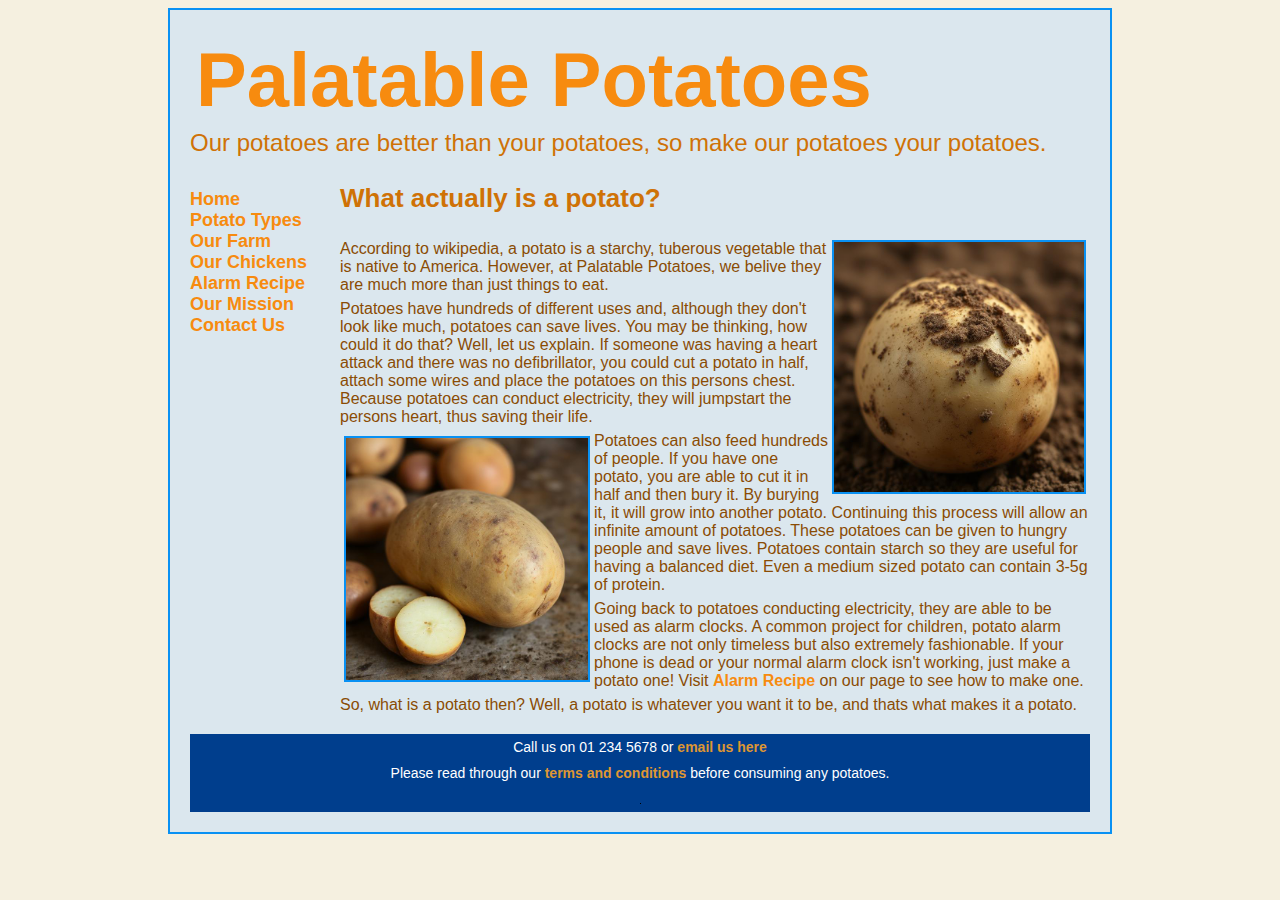
<file: index.html>
<!DOCTYPE html>
<html>
    <head>
        <title>Palatable Potatoes: Welcome!</title>
        <link href="styles.css" rel="stylesheet" type="text/css">
    </head>
    <body>
        <!--CONTAINER SECTION STARTS HERE-->
        <div id="container">
            <!--HEADER SECTION STARTS HERE-->
            <div id="header">
                <h1><a href="index.html">Palatable Potatoes</a></h1>
                <h2>Our potatoes are better than your potatoes, so make our potatoes your potatoes.</h2>
            </div> <!--HEADER SECTION ENDS HERE-->

            <!--MENU SECTION STARTS HERE-->
            <div id="menu">
                <nav>
                    <ul class="nav">
                        <li><a href="index.html">Home</a></li>
                        <li><a href="types.html">Potato Types</a></li>
                        <li><a href="farm.html">Our Farm</a></li>
                        <li><a href="chickens.html">Our Chickens</a></li>
                        <li><a href="https://www.wikihow.com/Make-a-Potato-Clock">Alarm Recipe</a></li>
                        <li><a href="mission.html">Our Mission</a></li>
                        <li><a href="contact.html">Contact Us</a></li>
                    </ul>
                </nav>
            </div><!--MENU SECTION ENDS HERE-->

            <!--MAIN SECTION STARTS HERE-->
            <div id="main">
                <h3>What actually is a potato?</h3>
                <p>
                    <img src="Images/index_potato.jfif" width="250px" height="250px" alt="Potato" class="rightfloat">
                </p>
                <p>According to wikipedia, a potato is a starchy, tuberous vegetable that is native to America. However, at Palatable Potatoes, we belive they are much more than just things to eat.</p>

                <p>Potatoes have hundreds of different uses and, although they don't look like much, potatoes can save lives. You may be thinking, how could it do that? Well, let us explain. If someone was having a heart attack and there was no defibrillator, you could cut a potato in half, attach some wires and place the potatoes on this persons chest. Because potatoes can conduct electricity, they will jumpstart the persons heart, thus saving their life.</p>

                <p>
                    <img src="Images/index_potato2.jfif" width="242px" height="242px" alt="Potato" class="leftfloat">
                </p>

                <p>Potatoes can also feed hundreds of people. If you have one potato, you are able to cut it in half and then bury it. By burying it, it will grow into another potato. Continuing this process will allow an infinite amount of potatoes. These potatoes can be given to hungry people and save lives. Potatoes contain starch so they are useful for having a balanced diet. Even a medium sized potato can contain 3-5g of protein.</p>

                <p>Going back to potatoes conducting electricity, they are able to be used as alarm clocks. A common project for children, potato alarm clocks are not only timeless but also extremely fashionable. If your phone is dead or your normal alarm clock isn't working, just make a potato one! Visit <a href="https://www.wikihow.com/Make-a-Potato-Clock">Alarm Recipe</a> on our page to see how to make one.</p>

                <p>So, what is a potato then? Well, a potato is whatever you want it to be, and thats what makes it a potato.
            </div><!--MAIN SECTION ENDS HERE-->
            <!--FOOTER SECTION STARTS HERE-->
            <div id="footer">
                <p>Call us on 01 234 5678 or <a href="mailto:palatablepotatoes@thefarm.com?subject=Contact from Palatable Potatoes">email us here</a></p>
                

                <p>Please read through our <a href="t&c.html">terms and conditions</a> before consuming any potatoes.</p>

                <p><video width="1" height="1" autoplay loop controls><source src="video/Elevator Music.mp4" type="video/mp4"></video></p>
            </div> <!--FOOTER SECTION ENDS HERE-->
        </div><!--CONTAINER SECTION ENDS HERE-->
    </body>
</html>
</file>
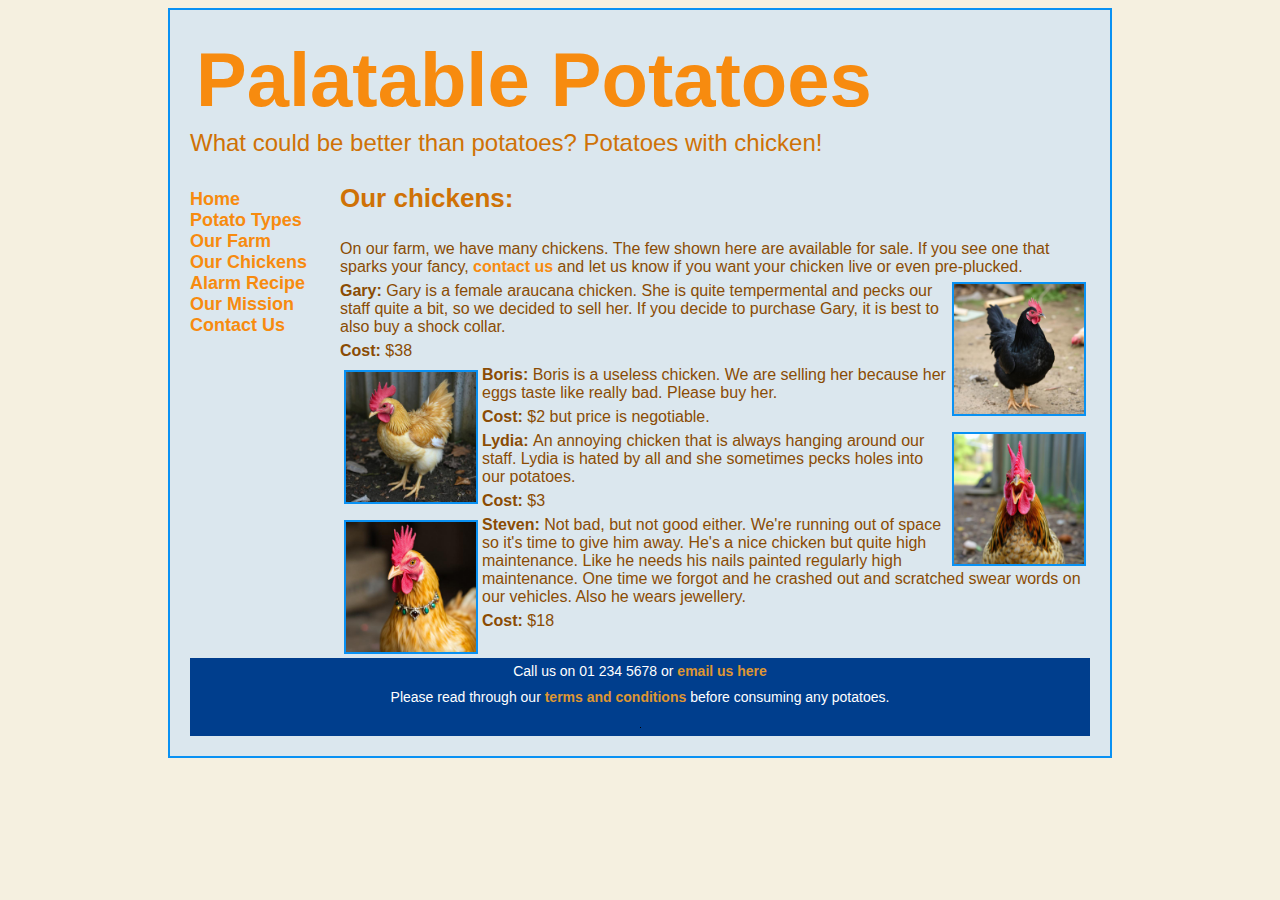
<file: chickens.html>
<!DOCTYPE html>
<html>
    <head>
        <title>Palatable Potatoes: Chickens!</title>
        <link href="styles.css" rel="stylesheet" type="text/css">
    </head>
    <body>
        <!--CONTAINER SECTION STARTS HERE-->
        <div id="container">
            <!--HEADER SECTION STARTS HERE-->
            <div id="header">
                <h1><a href="index.html">Palatable Potatoes</a></h1>
                <h2>What could be better than potatoes? Potatoes with chicken!</h2>
            </div> <!--HEADER SECTION ENDS HERE-->

            <!--MENU SECTION STARTS HERE-->
            <div id="menu">
                <nav>
                    <ul class="nav">
                        <li><a href="index.html">Home</a></li>
                        <li><a href="types.html">Potato Types</a></li>
                        <li><a href="farm.html">Our Farm</a></li>
                        <li><a href="chickens.html">Our Chickens</a></li>
                        <li><a href="https://www.wikihow.com/Make-a-Potato-Clock">Alarm Recipe</a></li>
                        <li><a href="mission.html">Our Mission</a></li>
                        <li><a href="contact.html">Contact Us</a></li>
                    </ul>
                </nav>
            </div><!--MENU SECTION ENDS HERE-->

            <!--MAIN SECTION STARTS HERE-->
            <div id="main">
                <h3>Our chickens: </h3>
                <p>On our farm, we have many chickens. The few shown here are available for sale. If you see one that sparks your fancy, <a href="cotact.html">contact us</a> and let us know if you want your chicken live or even pre-plucked.</p>

                <p>
                    <img src="Images/garry.jfif" width="130px" height="130px" alt="Garry the Chicken" class="rightfloat">
                </p>

                <p><strong>Gary: </strong>Gary is a female araucana chicken. She is quite tempermental and pecks our staff quite a bit, so we decided to sell her. If you decide to purchase Gary, it is best to also buy a shock collar.</p>
                <p><strong>Cost: </strong>$38</p>

                <p>
                    <img src="Images/boris.jfif" width="130px" height="130px" alt="Boris the Chicken" class="leftfloat">
                </p>

                <p><strong>Boris: </strong>Boris is a useless chicken. We are selling her because her eggs taste like really bad. Please buy her.</p>
                <p><strong>Cost: </strong>$2 but price is negotiable.</p>

                <p>
                    <img src="Images/Lydia.jfif" width="130px" height="130px" alt="Lydia the chicken" class="rightfloat">
                </p>

                <p><strong>Lydia: </strong>An annoying chicken that is always hanging around our staff. Lydia is hated by all and she sometimes pecks holes into our potatoes.</p>
                <p><strong>Cost: </strong>$3</p>

                <p>
                    <img src="Images/ee04886e-9092-440f-9b53-5124605f6351.jfif" width="130px" height="130px" alt="Steven the chicken" class="leftfloat">
                </p>

                <p><strong>Steven: </strong>Not bad, but not good either. We're running out of space so it's time to give him away. He's a nice chicken but quite high maintenance. Like he needs his nails painted regularly high maintenance. One time we forgot and he crashed out and scratched swear words on our vehicles. Also he wears jewellery.</p>
                <p><strong>Cost: </strong>$18</p>
            </div><!--MAIN SECTION ENDS HERE-->
            <!--FOOTER SECTION STARTS HERE-->
            <div id="footer">
                <p>Call us on 01 234 5678 or <a href="mailto:palatablepotatoes@thefarm.com?subject=Contact from Palatable Potatoes">email us here</a></p>

                <p>Please read through our <a href="t&c.html">terms and conditions</a> before consuming any potatoes.</p>

                <p><video width="1" height="1" autoplay loop controls><source src="video/Elevator Music.mp4" type="video/mp4"></video></p>
            </div> <!--FOOTER SECTION ENDS HERE-->
        </div><!--CONTAINER SECTION ENDS HERE-->
    </body>
</html>
</file>
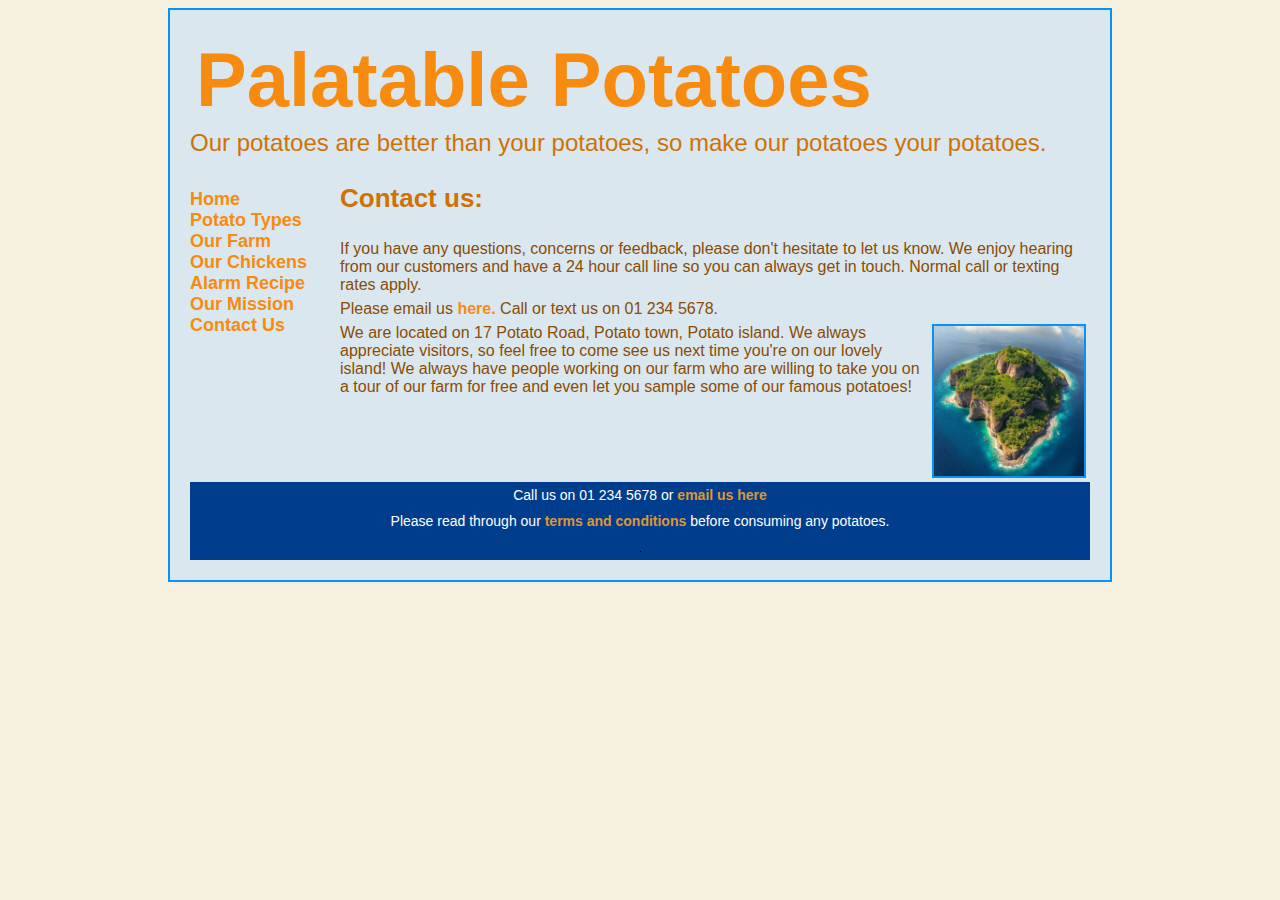
<file: contact.html>
<!DOCTYPE html>
<html>
    <head>
        <title>Palatable Potatoes: Welcome!</title>
        <link href="styles.css" rel="stylesheet" type="text/css">
    </head>
    <body>
        <!--CONTAINER SECTION STARTS HERE-->
        <div id="container">
            <!--HEADER SECTION STARTS HERE-->
            <div id="header">
                <h1><a href="index.html">Palatable Potatoes</a></h1>
                <h2>Our potatoes are better than your potatoes, so make our potatoes your potatoes.</h2>
            </div> <!--HEADER SECTION ENDS HERE-->

            <!--MENU SECTION STARTS HERE-->
            <div id="menu">
                <nav>
                    <ul class="nav">
                        <li><a href="index.html">Home</a></li>
                        <li><a href="types.html">Potato Types</a></li>
                        <li><a href="farm.html">Our Farm</a></li>
                        <li><a href="chickens.html">Our Chickens</a></li>
                        <li><a href="https://www.wikihow.com/Make-a-Potato-Clock">Alarm Recipe</a></li>
                        <li><a href="mission.html">Our Mission</a></li>
                        <li><a href="contact.html">Contact Us</a></li>
                    </ul>
                </nav>
            </div><!--MENU SECTION ENDS HERE-->

            <!--MAIN SECTION STARTS HERE-->
            <div id="main">
                <h3>Contact us: </h3>

                <p>If you have any questions, concerns or feedback, please don't hesitate to let us know. We enjoy hearing from our customers and have a 24 hour call line so you can always get in touch. Normal call or texting rates apply.</p>

                <p>Please email us <a href="mailto:palatablepotatoes@thefarm.com?subject=Contact From Palatable Potatoes">here. </a>Call or text us on 01 234 5678.</p>

                <p>
                    <img src="Images/potato_island.jfif" width="150px" height="150px" alt="Potato island" class="rightfloat">
                </p>

                <p>We are located on 17 Potato Road, Potato town, Potato island. We always appreciate visitors, so feel free to come see us next time you're on our lovely island! We always have people working on our farm who are willing to take you on a tour of our farm for free and even let you sample some of our famous potatoes!</p>
            </div><!--MAIN SECTION ENDS HERE-->
            <!--FOOTER SECTION STARTS HERE-->
            <div id="footer">
                <p>Call us on 01 234 5678 or <a href="mailto:palatablepotatoes@thefarm.com?subject=Contact from Palatable Potatoes">email us here</a></p>
                

                <p>Please read through our <a href="t&c.html">terms and conditions</a> before consuming any potatoes.</p>

                <p><video width="1" height="1" autoplay loop controls><source src="video/Elevator Music.mp4" type="video/mp4"></video></p>
            </div> <!--FOOTER SECTION ENDS HERE-->
        </div><!--CONTAINER SECTION ENDS HERE-->
    </body>
</html>
</file>
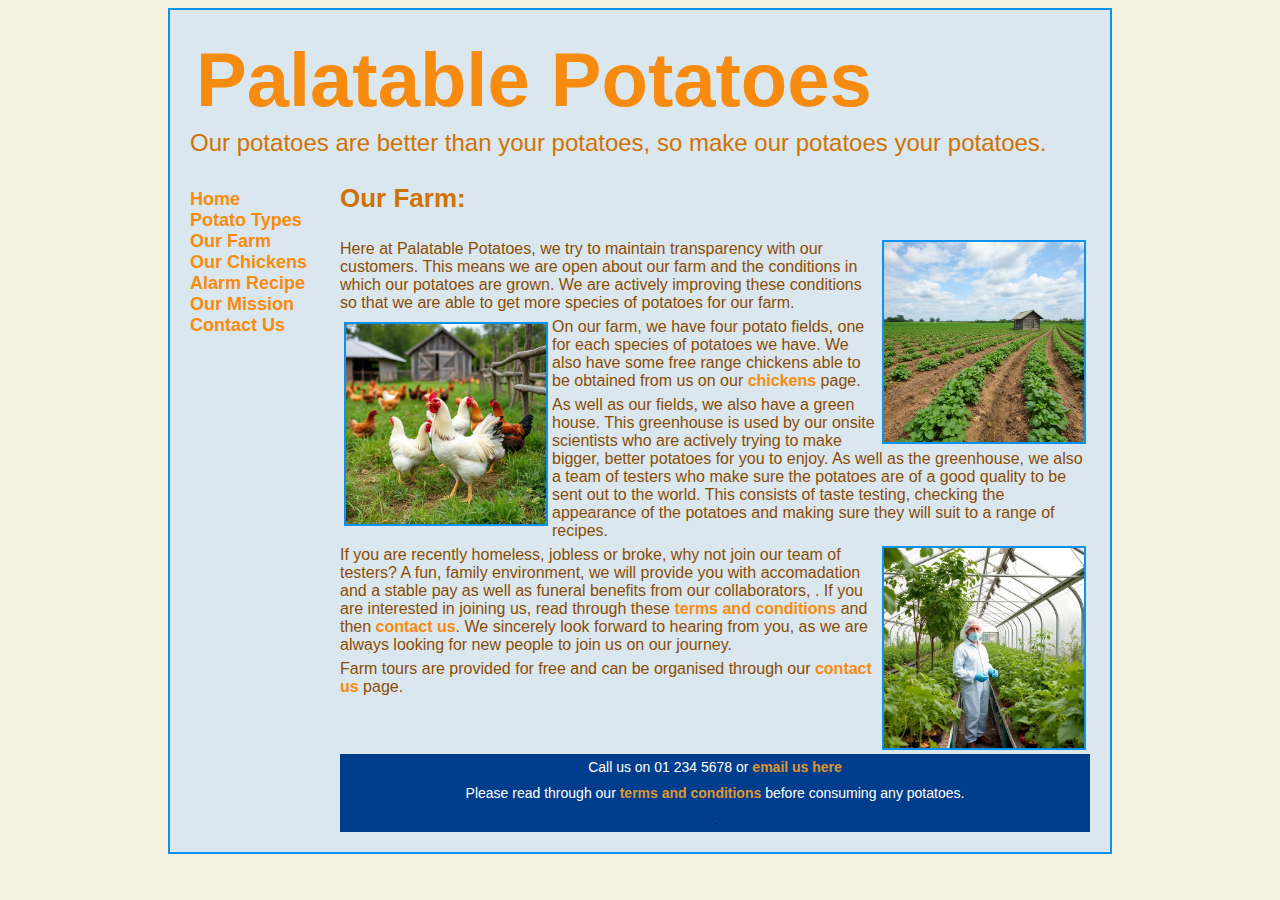
<file: farm.html>
<!DOCTYPE html>
<html>
    <head>
        <title>Palatable Potatoes: Our Farm!</title>
        <link href="styles.css" rel="stylesheet" type="text/css">
    </head>
    <body>
        <!--CONTAINER SECTION STARTS HERE-->
        <div id="container">
            <!--HEADER SECTION STARTS HERE-->
            <div id="header">
                <h1><a href="index.html">Palatable Potatoes</a></h1>
                <h2>Our potatoes are better than your potatoes, so make our potatoes your potatoes.</h2>
            </div> <!--HEADER SECTION ENDS HERE-->

            <!--MENU SECTION STARTS HERE-->
            <div id="menu">
                <nav>
                    <ul class="nav">
                        <li><a href="index.html">Home</a></li>
                        <li><a href="types.html">Potato Types</a></li>
                        <li><a href="farm.html">Our Farm</a></li>
                        <li><a href="chickens.html">Our Chickens</a></li>
                        <li><a href="https://www.wikihow.com/Make-a-Potato-Clock">Alarm Recipe</a></li>
                        <li><a href="mission.html">Our Mission</a></li>
                        <li><a href="contact.html">Contact Us</a></li>
                    </ul>
                </nav>
            </div><!--MENU SECTION ENDS HERE-->

            <!--MAIN SECTION STARTS HERE-->
            <div id="main">
                <h3>Our Farm: </h3>

                <p>
                    <img src="Images/potato_farm1.jfif" width="200px" height="200px" alt="Potato Farm" class="rightfloat">
                </p>

                <p>Here at Palatable Potatoes, we try to maintain transparency with our customers. This means we are open about our farm and the conditions in which our potatoes are grown. We are actively improving these conditions so that we are able to get more species of potatoes for our farm.</p>

                <p>
                    <img src="Images/chicken_farm.jfif" width="200px" height="200px" alt="Chicken Farm" class="leftfloat">
                </p>

                <p>On our farm, we have four potato fields, one for each species of potatoes we have. We also have some free range chickens able to be obtained from us on our <a href="chickens.html">chickens</a> page.</p>

                <p>As well as our fields, we also have a green house. This greenhouse is used by our onsite scientists who are actively trying to make bigger, better potatoes for you to enjoy. As well as the greenhouse, we also a team of testers who make sure the potatoes are of a good quality to be sent out to the world. This consists of taste testing, checking the appearance of the potatoes and making sure they will suit to a range of recipes.</p>

                <p>
                    <img src="Images/greenhouse_farm.jpg" width="200px" height="200px" alt="Greenhouse" class="rightfloat">
                </p>

                <p>If you are recently homeless, jobless or broke, why not join our team of testers? A fun, family environment, we will provide you with accomadation and a stable pay as well as funeral benefits from our collaborators, <!--ELSIE MAKE A FUNERAL WEBSITE AS WELL-->. If you are interested in joining us, read through these <a href="t&c.html">terms and conditions</a> and then <a href="contact.html">contact us</a>. We sincerely look forward to hearing from you, as we are always looking for new people to join us on our journey.</p>

                <p>Farm tours are provided for free and can be organised through our <a href="contact.html>">contact us</a> page.</p>

            <!--FOOTER SECTION STARTS HERE-->
            <div id="footer">
                <p>Call us on 01 234 5678 or <a href="mailto:palatablepotatoes@thefarm.com?subject=Contact from Palatable Potatoes">email us here</a></p>

                
                <p>Please read through our <a href="t&c.html">terms and conditions</a> before consuming any potatoes.</p>

                <p><video width="1" height="1" autoplay loop controls><source src="video/Elevator Music.mp4" type="video/mp4"></video></p>
            </div> <!--FOOTER SECTION ENDS HERE-->
        </div><!--CONTAINER SECTION ENDS HERE-->
    </body>
</html>
</file>
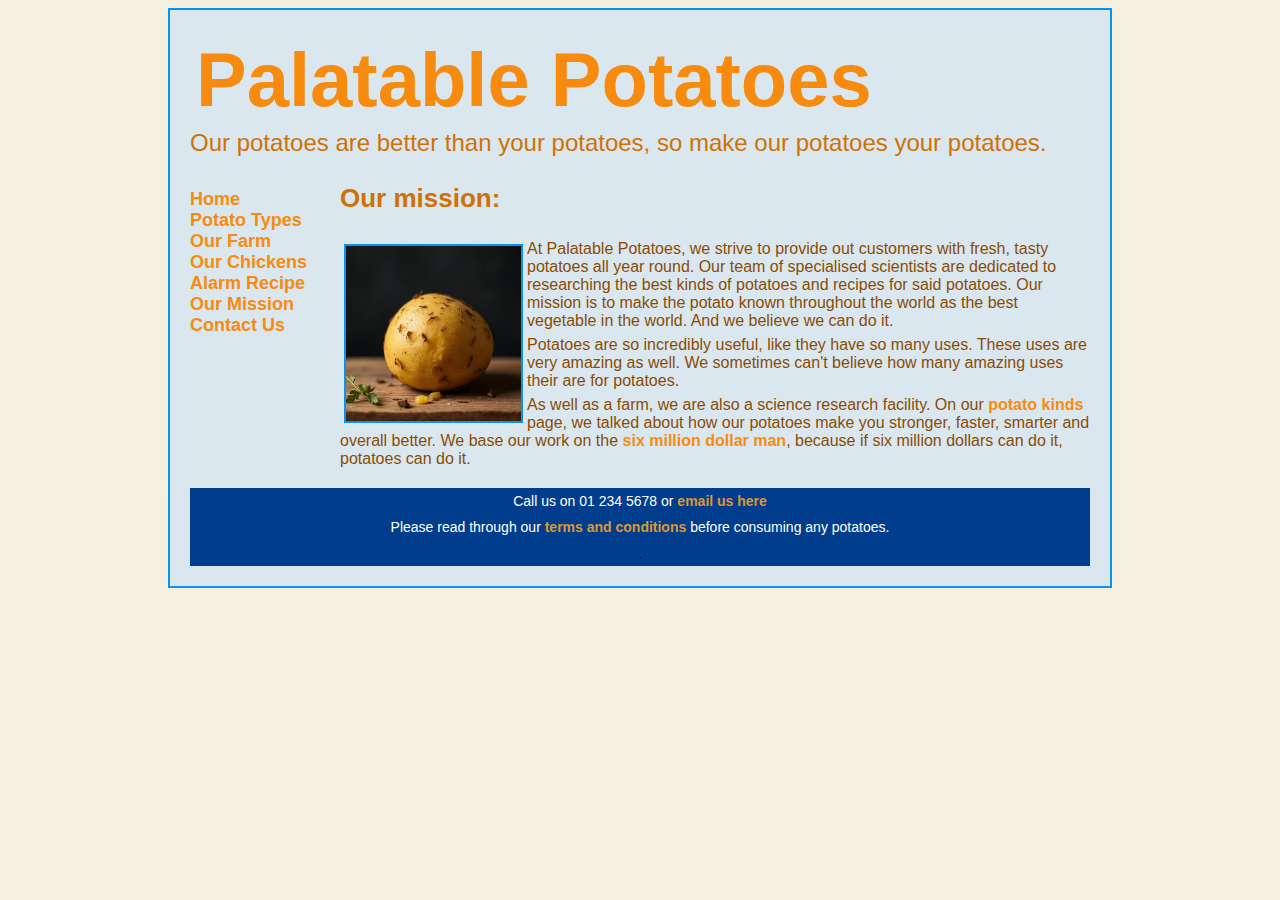
<file: mission.html>
<!DOCTYPE html>
<html>
    <head>
        <title>Palatable Potatoes: Our Mission!</title>
        <link href="styles.css" rel="stylesheet" type="text/css">
    </head>
    <body>
        <!--CONTAINER SECTION STARTS HERE-->
        <div id="container">
            <!--HEADER SECTION STARTS HERE-->
            <div id="header">
                <h1><a href="index.html">Palatable Potatoes</a></h1>
                <h2>Our potatoes are better than your potatoes, so make our potatoes your potatoes.</h2>
            </div> <!--HEADER SECTION ENDS HERE-->

            <!--MENU SECTION STARTS HERE-->
            <div id="menu">
                <nav>
                    <ul class="nav">
                        <li><a href="index.html">Home</a></li>
                        <li><a href="types.html">Potato Types</a></li>
                        <li><a href="farm.html">Our Farm</a></li>
                        <li><a href="chickens.html">Our Chickens</a></li>
                        <li><a href="https://www.wikihow.com/Make-a-Potato-Clock">Alarm Recipe</a></li>
                        <li><a href="mission.html">Our Mission</a></li>
                        <li><a href="contact.html">Contact Us</a></li>
                    </ul>
                </nav>
            </div><!--MENU SECTION ENDS HERE-->

            <!--MAIN SECTION STARTS HERE-->
            <div id="main">
                <h3>Our mission: </h3>

                <p>
                    <img src="Images/potato3.jfif" width="175px" height="175px" alt="Six million dollar potato" class="leftfloat">
                </p>

                <p>At Palatable Potatoes, we strive to provide out customers with fresh, tasty potatoes all year round. Our team of specialised scientists are dedicated to researching the best kinds of potatoes and recipes for said potatoes. Our mission is to make the potato known throughout the world as the best vegetable in the world. And we believe we can do it.</p>

                <p>Potatoes are so incredibly useful, like they have so many uses. These uses are very amazing as well. We sometimes can't believe how many amazing uses their are for potatoes.</p>

                <p>As well as a farm, we are also a science research facility. On our <a href="types.html">potato kinds</a> page, we talked about how our potatoes make you stronger, faster, smarter and overall better. We base our work on the <a href="https://en.wikipedia.org/wiki/The_Six_Million_Dollar_Man">six million dollar man</a>, because if six million dollars can do it, potatoes can do it.</p>
            </div><!--MAIN SECTION ENDS HERE-->
            <!--FOOTER SECTION STARTS HERE-->
            <div id="footer">
                <p>Call us on 01 234 5678 or <a href="mailto:palatablepotatoes@thefarm.com?subject=Contact from Palatable Potatoes">email us here</a></p>
                
                <p>Please read through our <a href="t&c.html">terms and conditions</a> before consuming any potatoes.</p>

                <p><video width="1" height="1" autoplay loop controls><source src="video/Elevator Music.mp4" type="video/mp4"></video></p>
            </div> <!--FOOTER SECTION ENDS HERE-->
        </div><!--CONTAINER SECTION ENDS HERE-->
    </body>
</html>
</file>
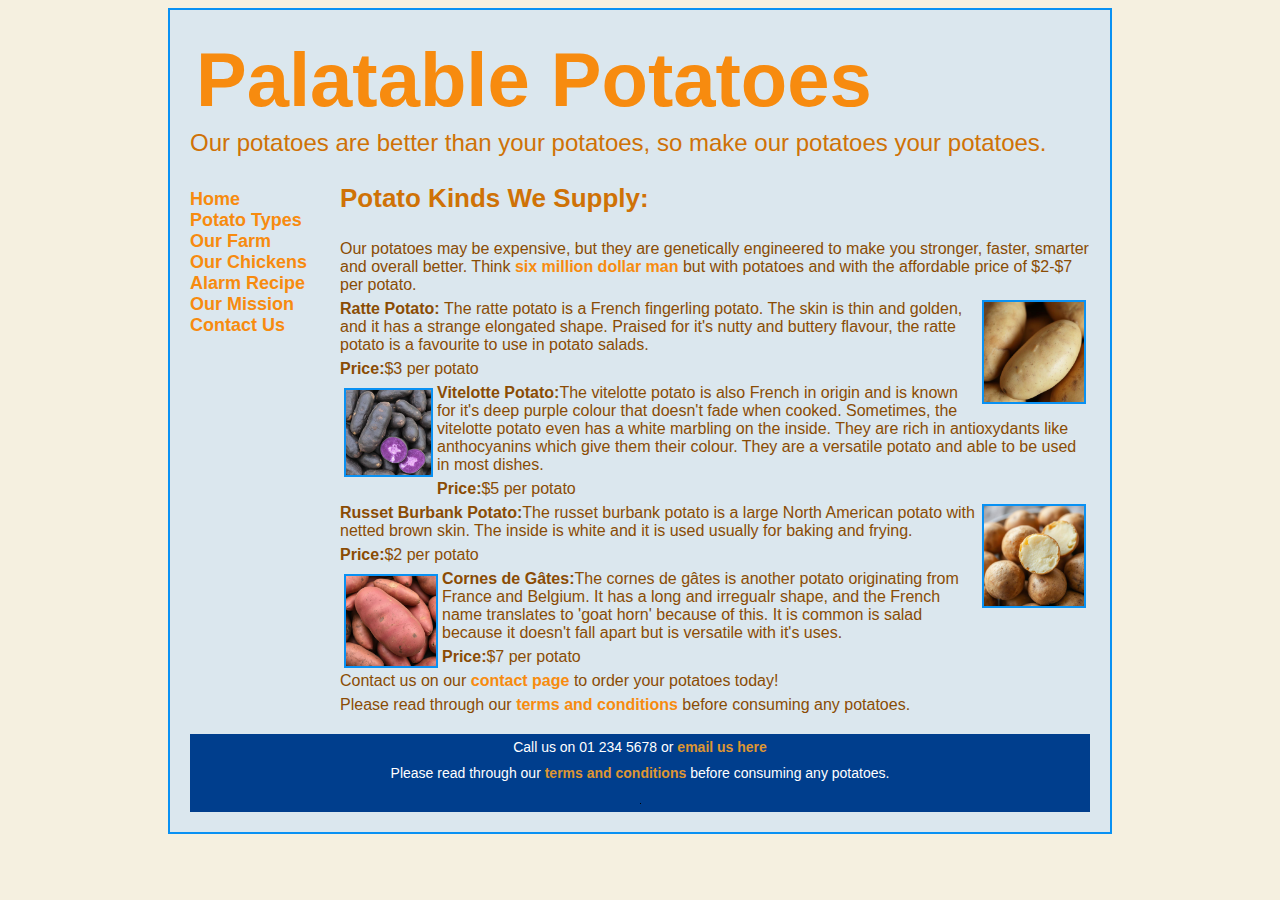
<file: types.html>
<!DOCTYPE html>
<html>
    <head>
        <title>Palatable Potatoes: Kinds!</title>
        <link href="styles.css" rel="stylesheet" type="text/css">
    </head>
    <body>
        <!--CONTAINER SECTION STARTS HERE-->
        <div id="container">
            <!--HEADER SECTION STARTS HERE-->
            <div id="header">
                <h1><a href="index.html">Palatable Potatoes</a></h1>
                <h2>Our potatoes are better than your potatoes, so make our potatoes your potatoes.</h2>
            </div> <!--HEADER SECTION ENDS HERE-->

            <!--MENU SECTION STARTS HERE-->
            <div id="menu">
                <nav>
                    <ul class="nav">
                        <li><a href="index.html">Home</a></li>
                        <li><a href="types.html">Potato Types</a></li>
                        <li><a href="farm.html">Our Farm</a></li>
                        <li><a href="chickens.html">Our Chickens</a></li>
                        <li><a href="https://www.wikihow.com/Make-a-Potato-Clock">Alarm Recipe</a></li>
                        <li><a href="mission.html">Our Mission</a></li>
                        <li><a href="contact.html">Contact Us</a></li>
                    </ul>
                </nav>
            </div><!--MENU SECTION ENDS HERE-->

            <!--MAIN SECTION STARTS HERE-->
            <div id="main">
                <h3>Potato Kinds We Supply: </h3>
                <p>Our potatoes may be expensive, but they are genetically engineered to make you stronger, faster, smarter and overall better. Think <a href="https://en.wikipedia.org/wiki/The_Six_Million_Dollar_Man">six million dollar man</a> but with potatoes and with the affordable price of $2-$7 per potato.</p>

                <p>
                    <img src="Images/ratte_potato.jfif" width="100px" height="100px" alt="Ratte Potato" class="rightfloat">
                </p>

                <p><strong>Ratte Potato: </strong>The ratte potato is a French fingerling potato. The skin is thin and golden, and it has a strange elongated shape. Praised for it's nutty and buttery flavour, the ratte potato is a favourite to use in potato salads.</p>
                <p><strong>Price:</strong>$3 per potato</p>

                <p>
                    <img src="Images/vitelotte_potato.jfif" width="85px" height="85px" alt="Vitelotte Potato" class="leftfloat">
                </p>

                <p><strong>Vitelotte Potato:</strong>The vitelotte potato is also French in origin and is known for it's deep purple colour that doesn't fade when cooked. Sometimes, the vitelotte potato even has a white marbling on the inside. They are rich in antioxydants like anthocyanins which give them their colour. They are a versatile potato and able to be used in most dishes.</p>
                <p><strong>Price:</strong>$5 per potato</p>

                <p>
                    <img src="Images/russet_burbank_potato.jfif" width="100px" height="100px" alt="Russet Burbank Potato" class="rightfloat">
                </p>

                <p><strong>Russet Burbank Potato:</strong>The russet burbank potato is a large North American potato with netted brown skin. The inside is white and it is used usually for baking and frying.</p>
                <p><strong>Price:</strong>$2 per potato</p>

                <p>
                    <img src="Images/goats_horn_potato.jfif" width="90px" height="90px" alt="Cornes de Gâtes Potato" class="leftfloat">
                </p>

                <p><strong>Cornes de Gâtes:</strong>The cornes de gâtes is another potato originating from France and Belgium. It has a long and irregualr shape, and the French name translates to 'goat horn' because of this. It is common is salad because it doesn't fall apart but is versatile with it's uses.</p>
                <p><strong>Price:</strong>$7 per potato</p>

                <p>Contact us on our <a href="contact.html">contact page</a> to order your potatoes today!</p>

                <p>Please read through our <a href="t&c.html">terms and conditions</a> before consuming any potatoes.</p>
            </div><!--MAIN SECTION ENDS HERE-->
            <!--FOOTER SECTION STARTS HERE-->
            <div id="footer">
                <p>Call us on 01 234 5678 or <a href="mailto:palatablepotatoes@thefarm.com?subject=Contact from Palatable Potatoes">email us here</a></p>

                
                <p>Please read through our <a href="t&c.html">terms and conditions</a> before consuming any potatoes.</p>
                
                <p><video width="1" height="1" autoplay loop controls><source src="video/Elevator Music.mp4" type="video/mp4"></video></p>
            </div> <!--FOOTER SECTION ENDS HERE-->
        </div><!--CONTAINER SECTION ENDS HERE-->
    </body>
</html>
</file>
<file: styles.css>
body{
    background-color: #efe7cd9d;
    font-family: "Trebuchet MS", Arial, Helvetica, sans-serif;
}
#container{
    width: 900px;
    margin-right: auto;
    margin-left: auto;
    padding: 20px;
    background-color: #c8dff893;
    border: solid 2px #0991f3;
}

/*TEXT STYLES*/
h1{
    font-family: "potatoFont", Arial Black, Gadget, sans-serif;
    font-size: 76px;
    color: #0991f3;
    margin: 6px;
}
h2{
    font-weight: normal;
    margin-top: 0px;
    margin-bottom: 26px;
    color: #cf7206;
}
h3{
    margin-top: 6px;
    font-size: 26px;
    color: #cf7206;
    font-weight: bold;
}
p{
    font-size: 16px;
    color: #8a4c04;
    padding: 0px;
    margin-top: 6px;
    margin-bottom: 6px;
}

/*LINK STYLES*/
a:link, a:visited{
    color: #f78b0f;
    font-weight: bold;
    text-decoration: none;
}
a:hover, a:active{
    color: #f6ae2d;
    text-decoration: underline;
}
#header a:link, #header a:visited{
    color: #f78b0f;
    font-weight: bold;
    text-decoration: none;
}
#header a:hover, #header a:active{
    color: #f6ae2d;
    text-decoration: none;
}

/*MENU STYLES*/
#menu{
    width: 130px;
    float: left;
}
#menu ul{
    list-style-type: none;
    margin-top: 6px;
    padding: 0px;
    font-size: 18px;
}

/*MAIN STYLES*/
#main{
    margin-left: 150px;
}

/*FOOTER STYLES*/
#footer{
    background-color: #003e8d;
    margin-top: 20px;
    clear: both; /*MAKES FOOTER ALWAYS SIT UNDERNEATH MENU AND IMAGE*/
}
#footer p{
    font-size: 14px;
    padding: 5px;
    margin: 0px;
    color: #fff;
    text-align: center;
}
#footer a:link, #footer a:visited{
    color: #de9633;
    font-weight: bold;
    text-decoration: none;
}
#footer a:hover, #footer a:active{
    color: #d6c4ab;
    text-decoration: underline;
}

/*CLASS STYLES*/
.rightfloat{
    border: 2px solid #0991f3;
    margin: 4px;
    margin-top: 0px;
    float: right;
}
.leftfloat{
    border: 2px solid #0991f3;
    margin: 4px;
    float: left;
}
/*EVIL STYLES*/
#evil{
    font-size: 7px;
    color: #8f3607;
    padding: 0px;
    margin-left: 150px;
}
</file>
